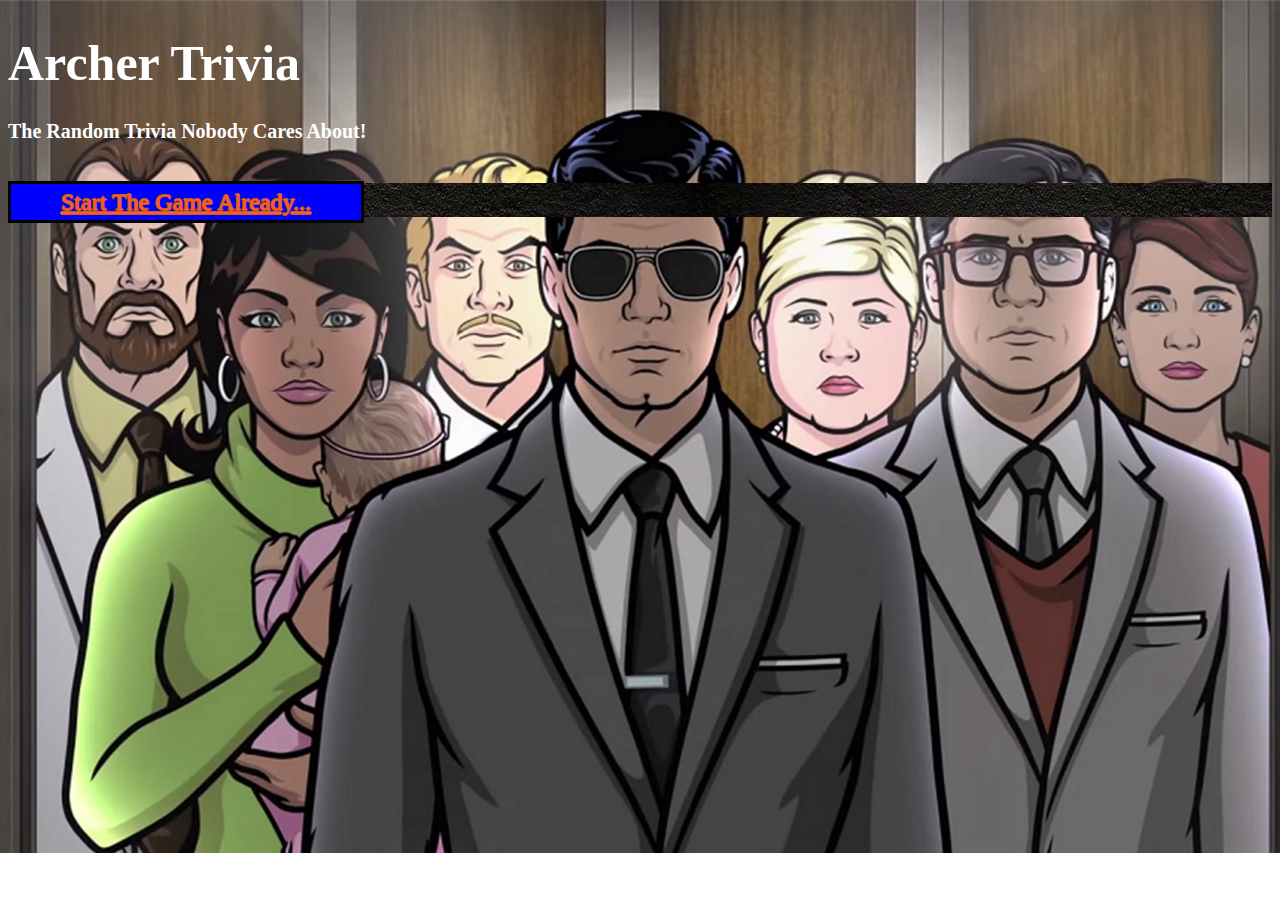
<file: index.html>
<!DOCTYPE html>

<html lang="en-us">
	
<head>

	<meta charset="UTF-8">
	
	<link rel="stylesheet" href="https://maxcdn.bootstrapcdn.com/bootstrap/3.3.6/css/bootstrap.min.css" integrity="sha384-1q8mTJOASx8j1Au+a5WDVnPi2lkFfwwEAa8hDDdjZlpLegxhjVME1fgjWPGmkzs7" crossorigin="anonymous">

  	<!-- Link to CSS stylesheet -->
  	<link rel="stylesheet" type="text/css" href="assets/css/style.css">

</head>
 <body>
	<div class="container">
		<div class="text-center">
			<div class="page-header">
				<h1>Archer Trivia<br><small class="subheader">The Random Trivia Nobody Cares About!</small>
				</h1>
			</div>
		</div>
		<div class="row secondary">
			<div class="text-center">
			<div class="col-lg-1"></div>
				<div class="col-lg-10">
					<div class="panel panel-default mainArea">					
						
					</div>
				</div>
			</div>
		</div>
						
				


	</div>

	<!-- Link to jQuery Library -->
	<script src="https://cdnjs.cloudflare.com/ajax/libs/jquery/3.2.1/jquery.min.js"></script>
	<!-- Link to Javascript -->
  	<script type="text/javascript" src="assets/javascript/app3.js"></script>


</body>
</html>
</file>
<file: assets/css/style.css>
.subheader {
	font-size: 20px;
	color: white;
}
h1 {
	font-size: 50px;
	color: white;
}
.landing {
	padding: 200px;
	background-color: #ff5739;
}
a {
	font-size: 24px;
	border: solid 3px black;
	padding: 5px 50px 5px 50px;
	color: #ff5739;
	background-color: blue;
}
body {
	background-size: cover;
	background-image: url("../images/archercast.jpg");
	background-repeat: repeat-x;
}
.main-button-container {
	margin-bottom: 0px;
}
.mainArea  {
	background-image: url("../images/texture2.jpg")
}
p {
	color: #d0e1e1;
	font-size: 30px;
	text-shadow: 1px 0 #cc6300, 0 -1px #cc6300, -1px 0 #cc6300, 0 1px #cc6300;
}
</file>
